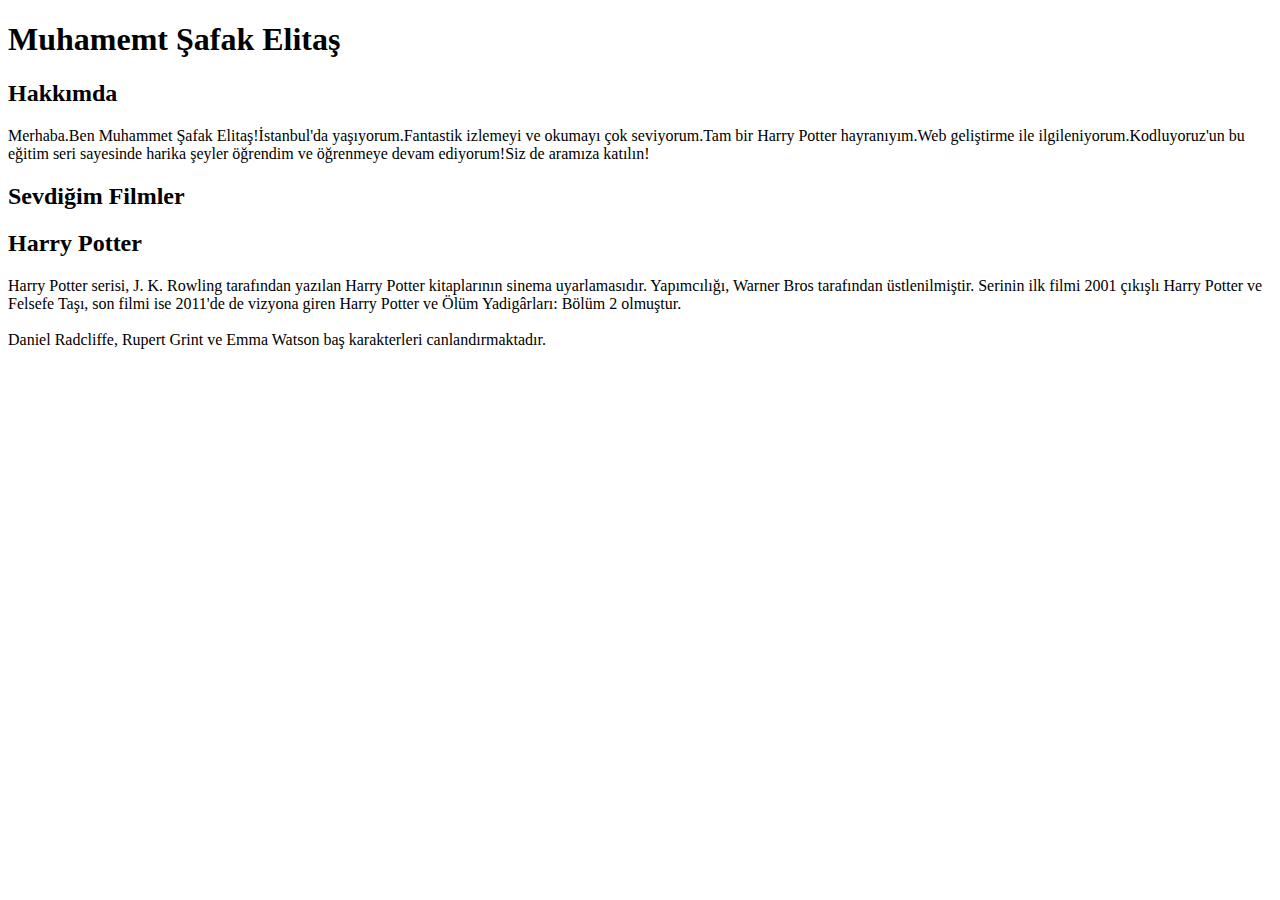
<file: index.html>
<!-- index.html -->
<!DOCTYPE html>
<html lang="tr">
<head>
    <meta charset="UTF-8">
    <meta name="viewport" content="width=device-width, initial-scale=1.0">
    <title>Benim İlk Web Sayfam</title>
</head>
<body>
    
    <h1>Muhamemt Şafak Elitaş</h1>
    
    <h2>Hakkımda</h2>
    
    
    <p>
       Merhaba.Ben Muhammet Şafak Elitaş!İstanbul'da yaşıyorum.Fantastik izlemeyi ve okumayı çok seviyorum.Tam bir Harry Potter hayranıyım.Web geliştirme ile ilgileniyorum.Kodluyoruz'un bu eğitim seri sayesinde harika şeyler öğrendim ve öğrenmeye devam ediyorum!Siz de aramıza katılın!
    </p>
    <h2>Sevdiğim Filmler</h2>
    <h2>Harry Potter</h2>

    <p>Harry Potter serisi, J. K. Rowling tarafından yazılan Harry Potter kitaplarının sinema uyarlamasıdır. Yapımcılığı, Warner Bros tarafından üstlenilmiştir. Serinin ilk filmi 2001 çıkışlı Harry Potter ve Felsefe Taşı, son filmi ise 2011'de de vizyona giren Harry Potter ve Ölüm Yadigârları: Bölüm 2 olmuştur.

        <br>
        <br>Daniel Radcliffe, Rupert Grint ve Emma Watson baş karakterleri canlandırmaktadır.</p>
   
</body>
</html>
</file>
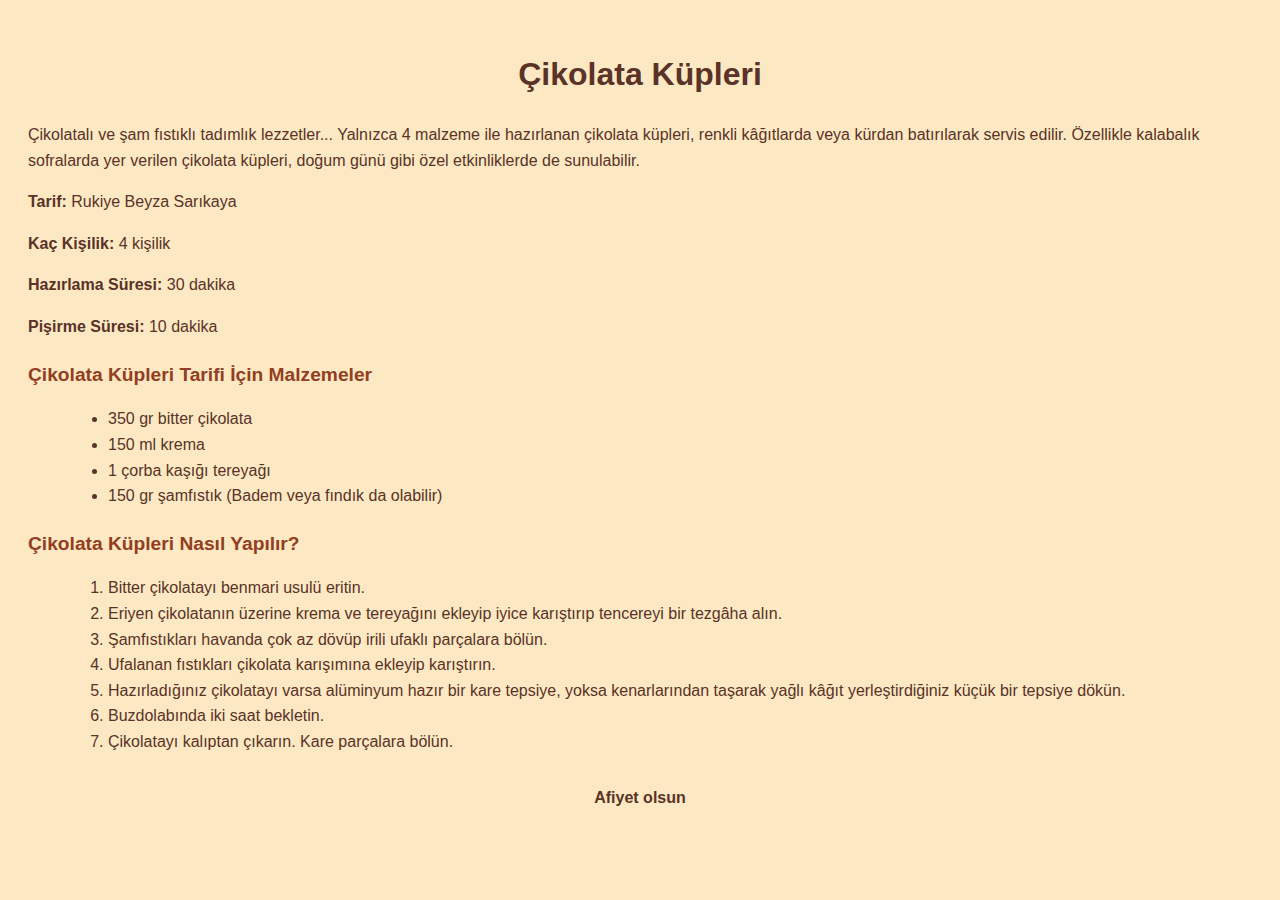
<file: ucuncuodev.html>
<!DOCTYPE html>
<html lang="tr">
<head>
    <meta charset="UTF-8">
    <meta name="viewport" content="width=device-width, initial-scale=1.0">
    <title>Çikolata Küpleri</title>
    <style>
        body {
            font-family: Arial, sans-serif;
            background-color: #fce9c3;
            color: #5a3227;
            line-height: 1.6;
            padding: 20px;
        }
        h1 {
            text-align: center;
            font-size: 2em;
        }
        .section-title {
            font-weight: bold;
            color: #923e22;
            font-size: 1.2em;
            margin-top: 20px;
        }
        ul {
            list-style-type: disc;
            margin-left: 40px;
        }
        ol {
            margin-left: 40px;
        }
        .footer {
            text-align: center;
            margin-top: 30px;
            font-weight: bold;
        }
    </style>
</head>
<body>
    <h1>Çikolata Küpleri</h1>
    <p>Çikolatalı ve şam fıstıklı tadımlık lezzetler... Yalnızca 4 malzeme ile hazırlanan çikolata küpleri, renkli kâğıtlarda veya kürdan batırılarak servis edilir. Özellikle kalabalık sofralarda yer verilen çikolata küpleri, doğum günü gibi özel etkinliklerde de sunulabilir.</p>
    <p><strong>Tarif:</strong> Rukiye Beyza Sarıkaya</p>

    <p><strong>Kaç Kişilik:</strong> 4 kişilik</p>
    <p><strong>Hazırlama Süresi:</strong> 30 dakika</p>
    <p><strong>Pişirme Süresi:</strong> 10 dakika</p>

    <div class="section-title">Çikolata Küpleri Tarifi İçin Malzemeler</div>
    <ul>
        <li>350 gr bitter çikolata</li>
        <li>150 ml krema</li>
        <li>1 çorba kaşığı tereyağı</li>
        <li>150 gr şamfıstık (Badem veya fındık da olabilir)</li>
    </ul>

    <div class="section-title">Çikolata Küpleri Nasıl Yapılır?</div>
    <ol>
        <li>Bitter çikolatayı benmari usulü eritin.</li>
        <li>Eriyen çikolatanın üzerine krema ve tereyağını ekleyip iyice karıştırıp tencereyi bir tezgâha alın.</li>
        <li>Şamfıstıkları havanda çok az dövüp irili ufaklı parçalara bölün.</li>
        <li>Ufalanan fıstıkları çikolata karışımına ekleyip karıştırın.</li>
        <li>Hazırladığınız çikolatayı varsa alüminyum hazır bir kare tepsiye, yoksa kenarlarından taşarak yağlı kâğıt yerleştirdiğiniz küçük bir tepsiye dökün.</li>
        <li>Buzdolabında iki saat bekletin.</li>
        <li>Çikolatayı kalıptan çıkarın. Kare parçalara bölün.</li>
    </ol>

    <p class="footer">Afiyet olsun</p>
</body>
</html>
</file>
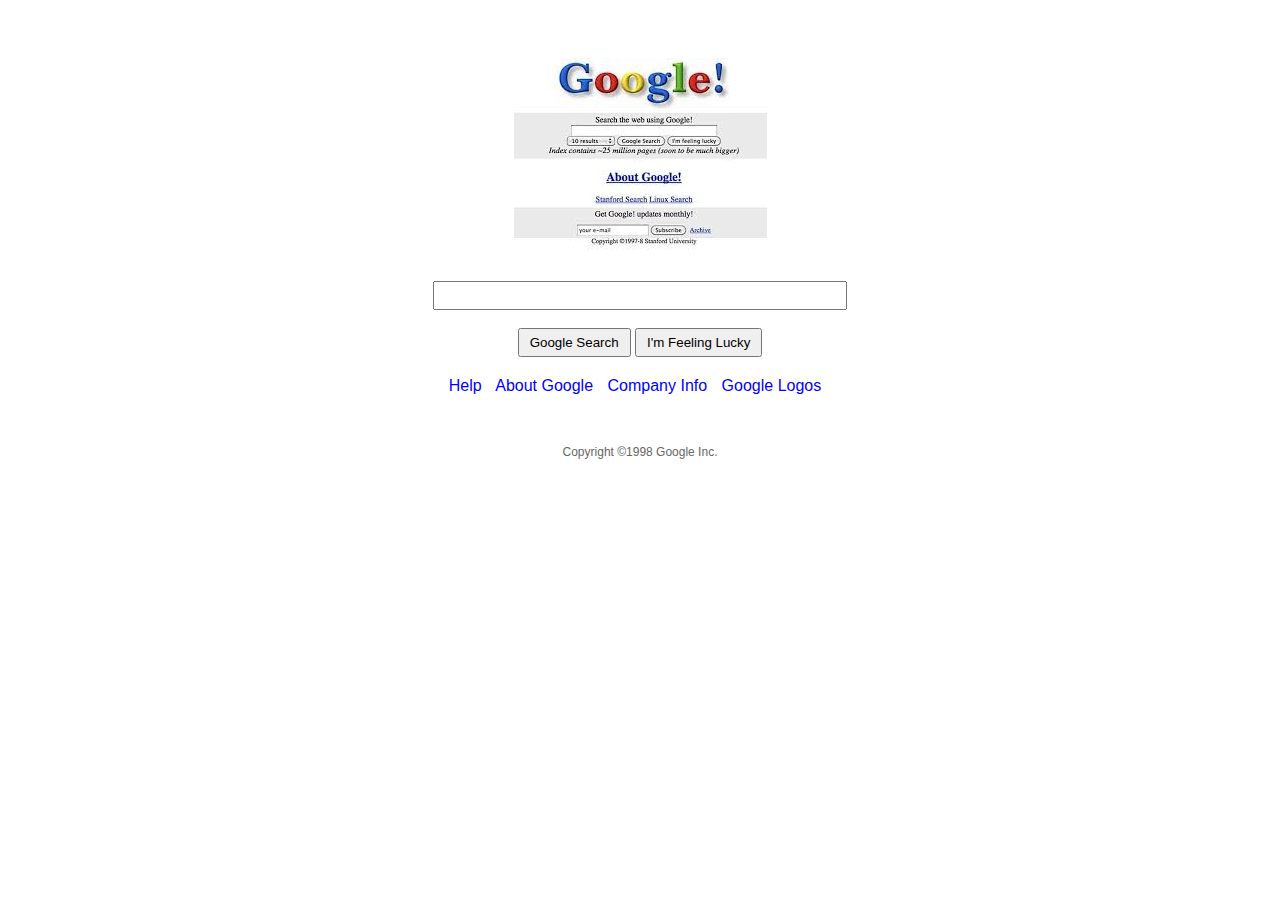
<file: ödev 2/odev2.html>
<!DOCTYPE html>
<html lang="en">
<head>
    <meta charset="UTF-8">
    <meta name="viewport" content="width=device-width, initial-scale=1.0">
    <title>Google 1998</title>
</head>
<body style="text-align: center; font-family: Arial, sans-serif; background-color: #FFFFFF;">
    <!-- Google Logo -->
    <img src="google.jpg" alt="Google Logo" style="margin-top: 50px;">

    <!-- Search Form -->
    <form action="#" style="margin-top: 20px;">
        <input type="text" name="q" style="width: 400px; padding: 5px;">
        <br><br>
        <input type="submit" value="Google Search" style="padding: 5px 10px;">
        <input type="submit" value="I'm Feeling Lucky" style="padding: 5px 10px;">
    </form>

    <!-- Links Section -->
    <div style="margin-top: 20px;">
        <a href="#" style="margin-right: 10px; color: blue; text-decoration: none;">Help</a>
        <a href="#" style="margin-right: 10px; color: blue; text-decoration: none;">About Google</a>
        <a href="#" style="margin-right: 10px; color: blue; text-decoration: none;">Company Info</a>
        <a href="#" style="margin-right: 10px; color: blue; text-decoration: none;">Google Logos</a>
    </div>

    <!-- Footer -->
    <footer style="margin-top: 50px; font-size: 12px; color: #666;">
        Copyright ©1998 Google Inc.
    </footer>
</body>
</html>
</file>
